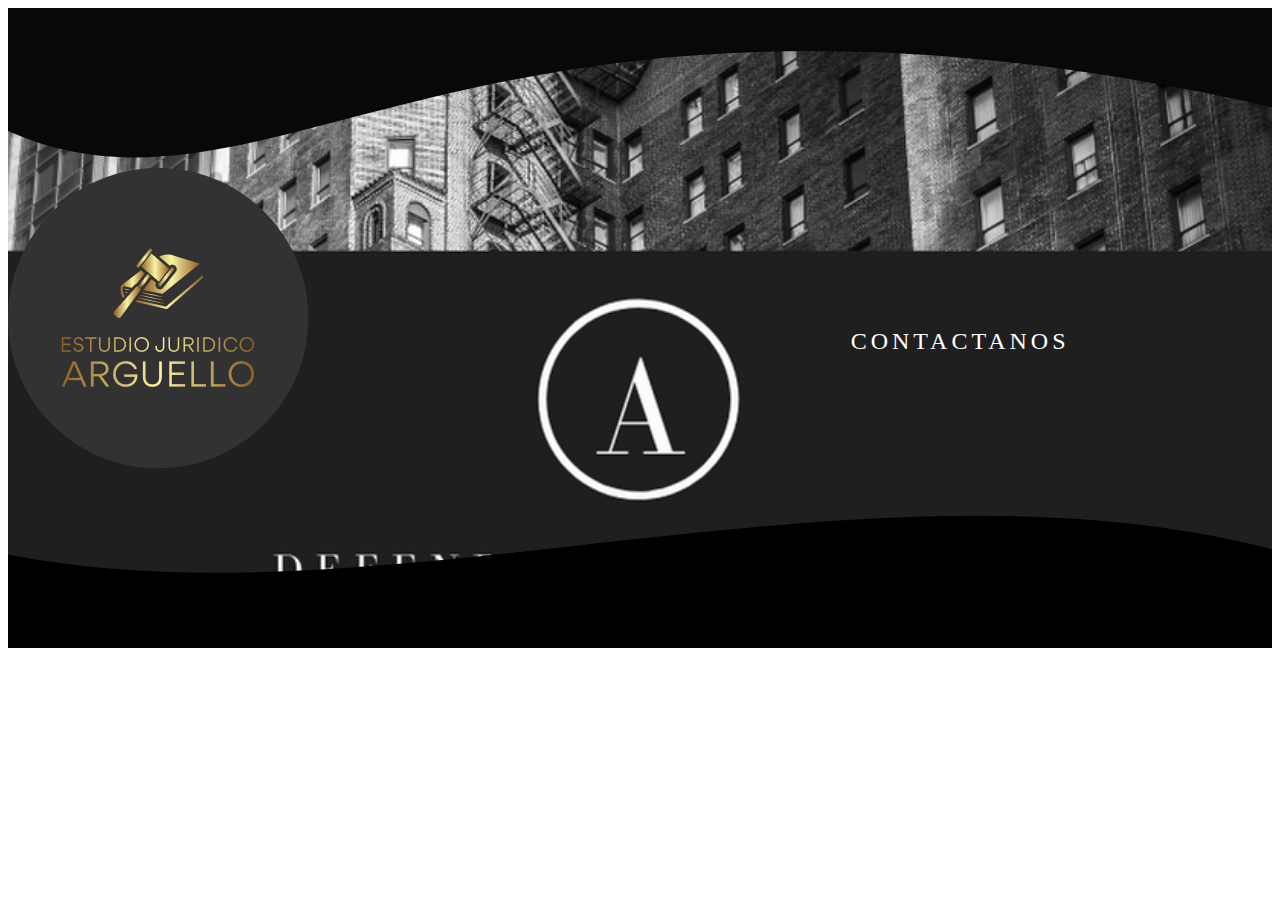
<file: grid.html>
<!DOCTYPE html>
<html lang="es">

<head>
    <meta charset="UTF-8">
    <meta http-equiv="X-UA-Compatible" content="IE=edge">
    <meta name="viewport" content="width=device-width, initial-scale=1.0">
    <title>Document</title>
    <link rel="stylesheet" href="css/grid.css">
</head>
<header>
    <div class="waveUno" style=" overflow: hidden;"><svg viewBox="0 0 500 150" preserveAspectRatio="none"
            style="height: 100%; width: 100%;">
            <path d="M-60.66,10.36 C92.83,371.53 132.89,-169.23 577.03,140.63 L500.00,0.00 L0.00,0.00 Z"
                style="stroke: none; fill: rgb(8, 8, 8);"></path>
        </svg></div>

    <a class="logo"href="index.html"><img  src="img/Frame.png" alt=""></a>
    
    <div class="seccionUno__contacto">
        <a class="contacto" href="html/contacto.html">
            <span id="span1"></span>
            <span id="span2"></span>
            <span id="span3"></span>
            <span id="span4"></span>
            CONTACTANOS</a>
    </div>

    <div class="waveDos" style=" overflow: hidden;"><svg viewBox="0 0 500 150" preserveAspectRatio="none"
            style="height: 100%; width: 100%;">
            <path d="M-12.69,55.75 C149.99,150.00 368.22,-79.44 543.16,91.28 L500.00,150.00 L0.00,150.00 Z"
                style="stroke: none; fill: rgb(0, 0, 0);"></path>
        </svg></div>
</header>
<!-- <footer class="seccionCinco">
    <div>
        <img class="seccionCinco__imagenFooter" src="Img/Logo_Buenos-Aires-Ciudad.png"
            alt="Aqui se encuentra el logo">
    </div>
    <nav class="seccionCinco__contactoFooter contacto">
        <button onclick="location.href='html/contacto.html'">CONTACTANOS</button>
    </nav>

</footer> -->
<body>

</body>

</html>
</file>
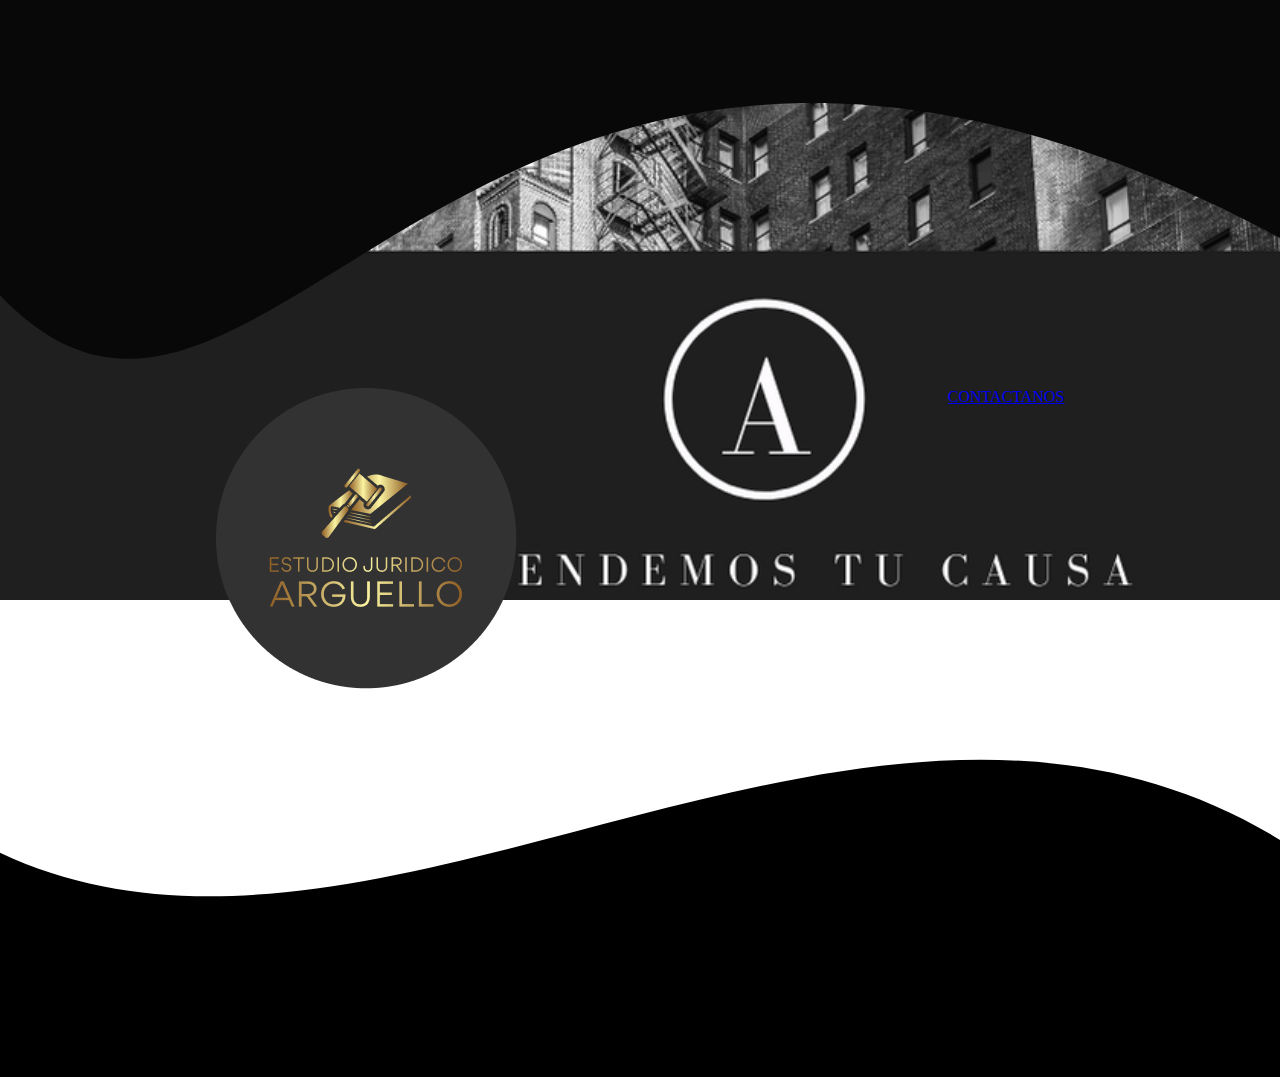
<file: prueba.html>
<!DOCTYPE html>
<html lang="es">

<head>
    <meta charset="UTF-8">
    <meta http-equiv="X-UA-Compatible" content="IE=edge">
    <meta name="viewport" content="width=device-width, initial-scale=1.0">
    <title>Document</title>
    <link rel="stylesheet" href="css/prueba.css">
</head>

<body>
    <header>
        <div class="waveUno" style=" overflow: hidden;"><svg viewBox="0 0 500 150" preserveAspectRatio="none"
                style="height: 100%; width: 100%;">
                <path d="M-60.66,10.36 C92.83,371.53 132.89,-169.23 577.03,140.63 L500.00,0.00 L0.00,0.00 Z"
                    style="stroke: none; fill: rgb(8, 8, 8);"></path>
            </svg>
        </div>
        <div class="flotantes">
            <div><a class="logo" href="index.html"><img src="img/Frame.png" alt=""></a>
            </div>
            <div class="seccionUno__contacto">
                <a class="contacto" href="html/contacto.html">
                    <span id="span1"></span>
                    <span id="span2"></span>
                    <span id="span3"></span>
                    <span id="span4"></span>
                    CONTACTANOS</a>
            </div>
        </div>
        <div class="waveDos" style=" overflow: hidden;"><svg viewBox="0 0 500 150" preserveAspectRatio="none"
                style="height: 100%; width: 100%;">
                <path d="M-12.69,55.75 C149.99,150.00 368.22,-79.44 543.16,91.28 L500.00,150.00 L0.00,150.00 Z"
                    style="stroke: none; fill: rgb(0, 0, 0);"></path>
            </svg>
        </div>

    </header>
</body>

</html>
</file>
<file: css/grid.css>
*
*::after
*::before{
    margin: 5px 0 0 0;
    padding: 0%;
    box-sizing: inherit;
}

header{
    background-image: url(../img/fonheader.png);
    background-position: bottom;
    background-size: cover;
    background-attachment: fixed;
    width: 100%;
    height: 40em;    
    display: grid;
    grid-template-columns: repeat(12, 1fr); 
    grid-template-rows: repeat(8, 1fr);
    overflow: hidden;
}
.waveUno{
    grid-column: 1/13;
    grid-row: 1/3;
}
.logo{
    margin: 0 0 5px 0;
    grid-column: 1/4;
    grid-row: 3/7;
    /* background-image: url(../img/Frame.png);
    background-repeat: no-repeat;
    background-size: auto;
    align-items: center; */
}
.seccionUno__contacto{
    grid-column: 9/13;
    grid-row: 5/6;
}
.contacto{
    /* position: absolute; */
    /* left:80%;
    top: 50%; */
    /* width:100%; */
    /* padding: 5px 5px;  */
    color: #fff;
    letter-spacing: 4px;
    font-size: 24px;
    text-decoration: none;
    text-align: center;
    transition: 0.2s;}
                .contacto:hover{
                    background:#79c745;
                box-shadow: 0 0 10px #79c745, 0 0 40px #79c745, 0 0 80px #79c745;
                transition: 1s;
                }
                .contacto:hover{
                background:#79c745;
                box-shadow: 0 0 10px #79c745, 0 0 40px #79c745, 0 0 80px #79c745;
                transition: 1s;
                }
                #span1{
                top:0;
                left: -100%;
                width: 100%;
                height: 2px;
                background: linear-gradient(90deg, transparent, #79c745)
                }
                .contacto:hover #span1{
                left: 100%;
                transition: 1s;
                }
                #span3{
                bottom:0;
                right: -100%;
                width: 100%;
                height: 2px;
                background: linear-gradient(270deg, transparent, #79c745)
                }
                .contacto:hover #span3{
                right:100%;
                transition: 1s;
                transition-delay: 0,5s;
                }
                #span2{
                top:100%;
                left: 0%;
                width: 2px;
                height: 100%;
                background: linear-gradient(180deg, transparent, #79c745)
                }
                .contacto:hover #span2{
                top: 100%;
                transition: 1s;
                transition-delay: 0,25s;
                }
                #span4{
                bottom:-100%;
                left: 0%;
                width: 2px;
                height: 100%;
                background: linear-gradient(360deg, transparent, #79c745)
                }
                .contacto:hover #span4{
                    bottom: 100%;
                    transition: 1s;
                    transition-delay: 0,75s;
                }
.waveDos{
    grid-column: 1/13;
    grid-row: 7/9;
}
</file>
<file: css/prueba.css>
*{
    margin:0%;
    padding: 0%;
    box-sizing: border-box;
}
header{
    background-image: url(../img/fonheader.png);
    /* background-size: cover; */
    /* background-position: bottom; */
    background-size: cover;
    background-attachment: fixed;
    height: 600px;
    width: 100%;

}
.flotantes{
    display: flex;
    flex-direction: row;
    justify-content: space-around;
    flex-wrap: wrap;
}
</file>
